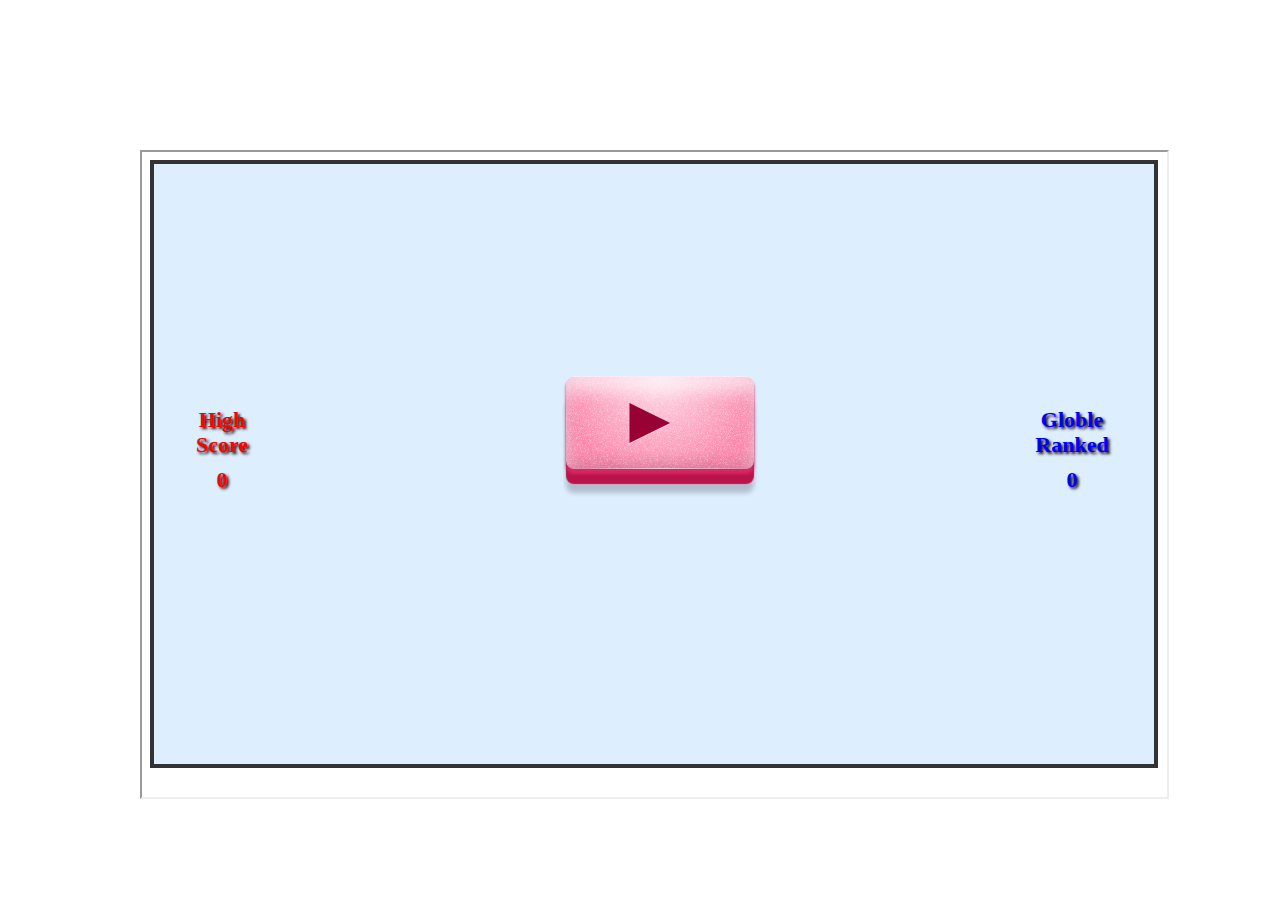
<file: index.html>
﻿<!DOCTYPE HTML>
<html>
	<head>
		<title>竞技连连看</title>

	</head>
	<body >
		<iframe id='gameFrame' src="./game.html" width="1025px" height="645" style='left:100px'></iframe>
	</body>
	<script src="js/jquery.min.js" type="text/javascript"></script>
	<script src="js/index.js" type="text/javascript"></script>
</html>
</file>
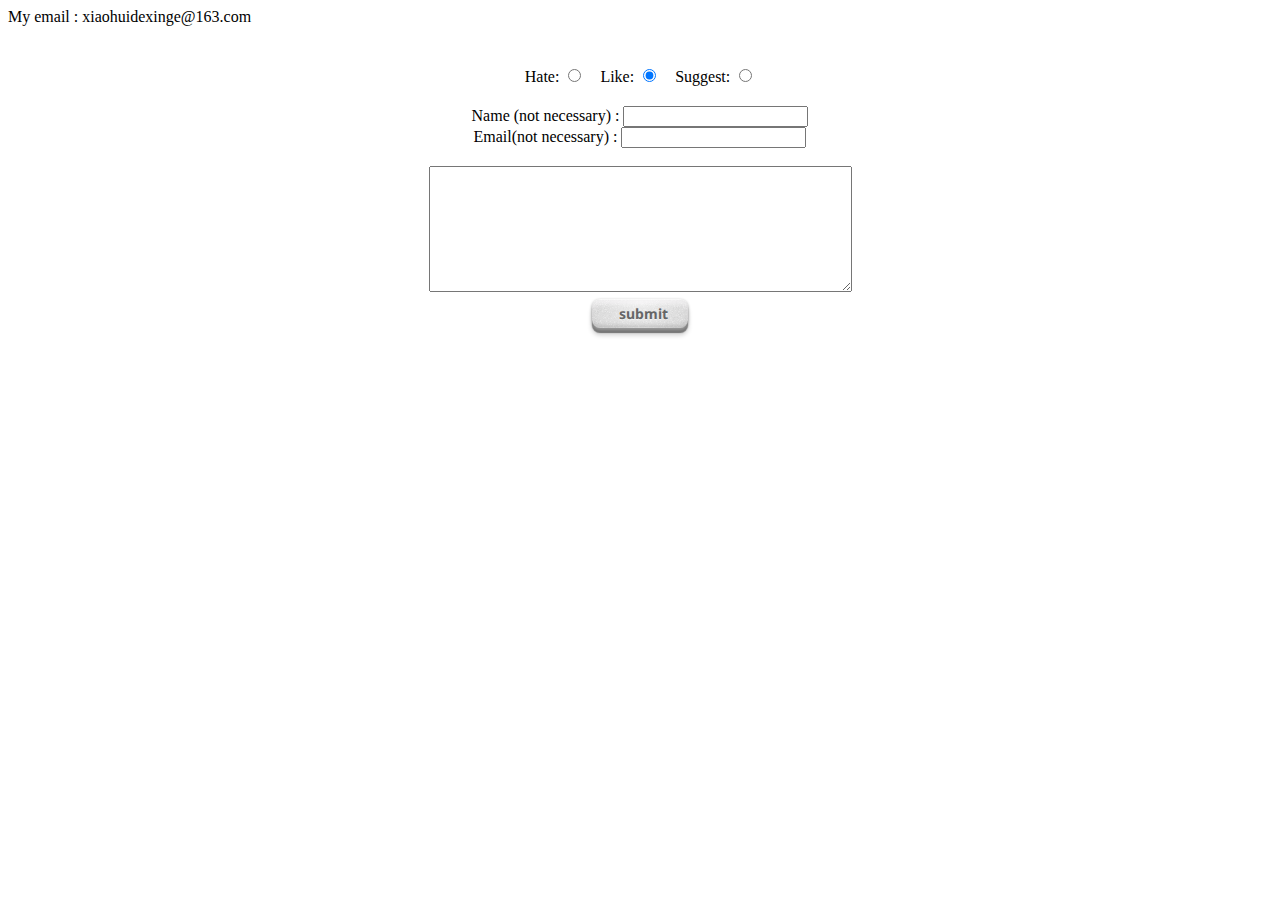
<file: advice.html>
<html>
<head>
<title>
Advice
</title>
<script src="js/jquery.min.js" type="text/javascript">
</script>
<script src="js/advice.js" type="text/javascript">
</script>
<script language="Javascript" type="text/javascript">
</script>
<link rel="stylesheet" href="css/buttons.css" />
<link rel="stylesheet" href="css/styles.css" />
</head>
<body>
My email : xiaohuidexinge@163.com
</br>
<div class='advice_div'>
Hate:
<input id="ad_kind" type="radio" name="ad_kind" value="hate" /> &nbsp;&nbsp;
Like:
<input id="ad_kind" type="radio" name="ad_kind" value="like" checked="checked"/> &nbsp;&nbsp;
Suggest:
<input id="ad_kind" type="radio" name="ad_kind" value="suggest" />
</br>
Name (not necessary) : <input id="name" type="text" style='margin-top:20px;'/>
</br>
Email(not necessary) : <input id="email" type="text" />
</br>
</br>
<textarea id="content" rows="8" cols="50">
</textarea>
</br>
<a href="#" class="button submit" onclick='submit();'>submit</a>
<img src="images1/activity_indicator.gif"  style="display:none" id='act_icon' />
</div>
</body>
</html>
</file>
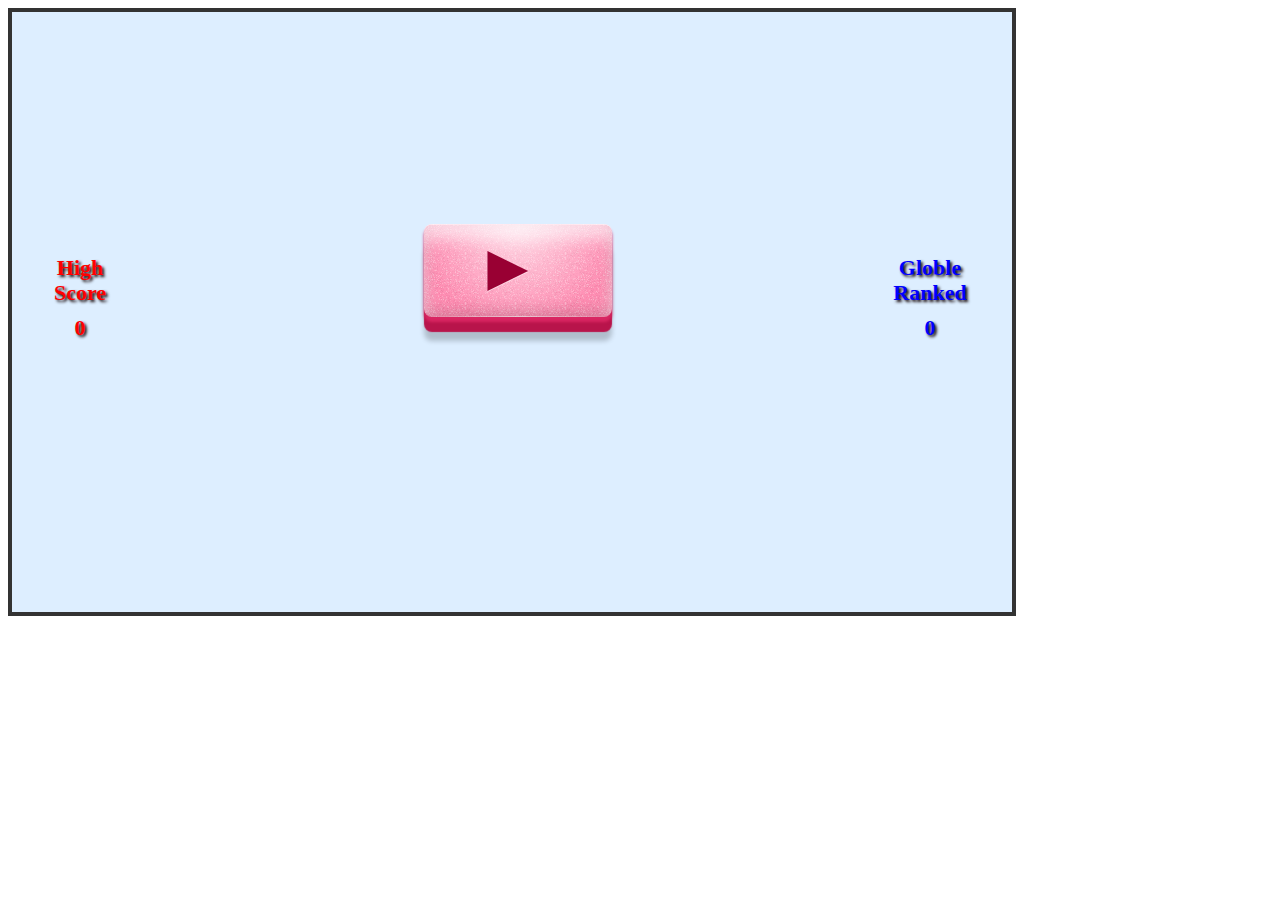
<file: game.html>
﻿<!DOCTYPE HTML>
<html>
	<head>
		<title>竞技连连看</title>

		<link rel="stylesheet" href="css/buttons.css" />
		<link rel="stylesheet" href="css/styles.css" />
		<link rel="stylesheet" href="css/pictos.css" />
	</head>
	<div>
		<canvas id="myCanvas" width="1000" height="600" >
			Your browser does not support the canvas element.
		</canvas>
		<h1 class='bestScore' style = 'top : 240px'>High</h1>
		<h1 class='bestScore' style = 'top : 265px'>Score</h1>
		<br>
		<h1 id='best' class='bestScore' style = 'top : 300px; text-align:center'></h1>
		<h1 class='globle' style = 'top :240px' onclick='coming()'>Globle</h1>
		<h1 class='globle' style = 'top :265px' onclick='coming()'>Ranked</h1>
		<br>
		<h1 id='best' class='globle' style = 'top : 300px; text-align:center' onclick='coming()'>0</h1>
		<a href="#" id='startBtn' class="button pink startB" data-icon="4"></a>

		<a href="#" id='restartBtn' class="button blue restartB" data-icon="1" id = 'restart'></a>
		<a href="#" id='randomBtn' class="button blue suffleB round " data-icon=";" id = 'suffle'></a>
		<a href="#" id='triggerBtn' class="button blue suspendB " data-icon="5" id = 'suspend' ></a>
	</div>

	<a href="#" id='adviceBtn' class="button response blue" data-icon="M" id = 'response' ></a>

	<div id='weibo'></div>

	<img src="images1/1.png"  id='image1' style="display:none" />
	<img src="images1/2.png"  id='image2' style="display:none" />
	<img src="images1/3.png"  id='image3' style="display:none" />
	<img src="images1/4.png"  id='image4' style="display:none" />
	<img src="images1/5.png"  id='image5' style="display:none" />
	<img src="images1/6.png"  id='image6' style="display:none" />
	<img src="images1/7.png"  id='image7' style="display:none" />
	<img src="images1/8.png"  id='image8' style="display:none" />
	<img src="images1/9.png"  id='image9' style="display:none" />
	<img src="images1/10.png"  id='image10' style="display:none" />
	<img src="images1/11.png"  id='image11' style="display:none" />
	<img src="images1/12.png"  id='image12' style="display:none" />
	<img src="images1/13.png"  id='image13' style="display:none" />
	<img src="images1/14.png"  id='image14' style="display:none" />
	<img src="images1/15.png"  id='image15' style="display:none" />
	<img src="images1/16.png"  id='image16' style="display:none" />
	<img src="images1/17.png"  id='image17' style="display:none" />
	<img src="images1/18.png"  id='image18' style="display:none" />
	<img src="images1/19.png"  id='image19' style="display:none" />
	<img src="images1/20.png"  id='image20' style="display:none" />
	<img src="images1/21.png"  id='image21' style="display:none" />
	<img src="images1/22.png"  id='image22' style="display:none" />
	<img src="images1/23.png"  id='image23' style="display:none" />
	<img src="images1/24.png"  id='image24' style="display:none" />
	<img src="images1/25.png"  id='image25' style="display:none" />
	<img src="images1/26.png"  id='image26' style="display:none" />
	<img src="images1/27.png"  id='image27' style="display:none" />
	<img src="images1/28.png"  id='image28' style="display:none" />
	<img src="images1/29.png"  id='image29' style="display:none" />
	<img src="images1/30.png"  id='image30' style="display:none" />
	<script src="js/jquery.min.js" type="text/javascript"></script>
	<script src="js/draw.js" type="text/javascript"></script>
	</body>
</html>
</file>
<file: css/buttons.css>
/* BonBon Buttons 1.1 by simurai.com

1.1 Added unprefixed attributes, :focus style, <button> support
1.0 Released

Usage:
	
	Default button: 			<a href="" class="button">Label</a>
	More fancy with icon: 		<a href="" class="button orange glossy" data-icon="★">Label</a>
	
Following additional class names are supported:
		
	Color: 		orange, pink, blue, green, transparent
	Font: 		serif
	Material: 	glossy, glass
	Size: 		xs, xl
	Shape: 		round, oval, brackets, skew, back, knife, shield, drop, morph
	Icon only: 	icon
	Disabled:	disabled

*/


@import url(http://fonts.googleapis.com/css?family=Droid+Sans:bold+Lobster);
@import url(http://fonts.googleapis.com/css?family=Lobster);


/* -------------- THE button -------------- */
.button {

/* text */
	text-decoration: 		none;
	font: 					24px/1em 'Droid Sans', sans-serif;
	font-weight: 			bold;
	text-shadow: 			rgba(255,255,255,.5) 0 1px 0;
	-webkit-user-select: 	none;
	-moz-user-select: 		none;
	user-select: 			none;
	
	
/* layout */
	padding: 				.5em .6em .4em .6em;
	margin: 				.5em;
	display: 				inline-block;
	position: 				relative;
	
	-webkit-border-radius: 	8px;
	-moz-border-radius: 	8px;
	border-radius: 	8px;
	
/* effects */
	border-top: 		1px solid rgba(255,255,255,0.8);
	border-bottom: 		1px solid rgba(0,0,0,0.1);
	
	background-image: 	-webkit-gradient(radial, 50% 0, 100, 50% 0, 0, from( rgba(255,255,255,0) ), to( rgba(255,255,255,0.7) )), url(noise.png);
	background-image: 	-moz-radial-gradient(top, ellipse cover, rgba(255,255,255,0.7) 0%, rgba(255,255,255,0) 100%), url(noise.png);
	background-image: 	gradient(radial, 50% 0, 100, 50% 0, 0, from( rgba(255,255,255,0) ), to( rgba(255,255,255,0.7) )), url(noise.png);

	-webkit-transition: background .2s ease-in-out;
	-moz-transition: 	background .2s ease-in-out;
	transition: 		background .2s ease-in-out;
	
/* color */
	color: 				hsl(0, 0%, 40%) !important;
	background-color: 	hsl(0, 0%, 75%);
	
	-webkit-box-shadow: inset rgba(255,254,255,0.6) 0 0.3em .3em, inset rgba(0,0,0,0.15) 0 -0.1em .3em, /* inner shadow */ 
						hsl(0, 0%, 60%) 0 .1em 3px, hsl(0, 0%, 45%) 0 .3em 1px, /* color border */
						rgba(0,0,0,0.2) 0 .5em 5px; /* drop shadow */
	-moz-box-shadow: 	inset rgba(255,254,255,0.6) 0 0.3em .3em, inset rgba(0,0,0,0.15) 0 -0.1em .3em, /* inner shadow */ 
						hsl(0, 0%, 60%) 0 .1em 3px, hsl(0, 0%, 45%) 0 .3em 1px, /* color border */
						rgba(0,0,0,0.2) 0 .5em 5px; /* drop shadow */
	box-shadow:		 	inset rgba(255,254,255,0.6) 0 0.3em .3em, inset rgba(0,0,0,0.15) 0 -0.1em .3em, /* inner shadow */ 
						hsl(0, 0%, 60%) 0 .1em 3px, hsl(0, 0%, 45%) 0 .3em 1px, /* color border */
						rgba(0,0,0,0.2) 0 .5em 5px; /* drop shadow */
}

/* -------------- button (tag) -------------- */

button.button {
	border-left: none;
	border-right: none;
}
button.button:hover {
	cursor: pointer;
}


/* -------------- icon -------------- */
.button:before {
	font: 			1.2em/0 'Pictos', sans-serif;
	content: 		attr(data-icon); /* gets the icon value from the custom data attribute and puts it infront of the button label */
	margin-right: 	0.4em;
	
	
}
/* icon only */
.icon {
	font-weight: normal;
	font-style: normal;
	text-indent: 	-999em;
}
.icon:before { 
	margin-right: 	0;
	display: 		block;
	height: 		0;
	text-indent: 	0px;	
}



/* -------------- colours -------------- */

.button.orange {
	color: 				hsl(39, 100%, 30%) !important;
	background-color: 	hsl(39, 100%, 50%);

	-webkit-box-shadow: inset rgba(255,254,255,0.6) 0 0.3em .3em, inset rgba(0,0,0,0.15) 0 -0.1em .3em, /* inner shadow */ 
							hsl(39, 100%, 40%) 0 .1em 3px, hsl(39, 100%, 30%) 0 .3em 1px, /* color border */
							rgba(0,0,0,0.2) 0 .5em 5px; /* drop shadow */
	-moz-box-shadow: 	inset rgba(255,254,255,0.6) 0 0.3em .3em, inset rgba(0,0,0,0.15) 0 -0.1em .3em, /* inner shadow */ 
							hsl(39, 100%, 40%) 0 .1em 3px, hsl(39, 100%, 30%) 0 .3em 1px, /* color border */
							rgba(0,0,0,0.2) 0 .5em 5px; /* drop shadow */
	box-shadow:		 	inset rgba(255,254,255,0.6) 0 0.3em .3em, inset rgba(0,0,0,0.15) 0 -0.1em .3em, /* inner shadow */ 
							hsl(39, 100%, 40%) 0 .1em 3px, hsl(39, 100%, 30%) 0 .3em 1px, /* color border */
							rgba(0,0,0,0.2) 0 .5em 5px; /* drop shadow */
}
.button.orange:hover { 	background-color: hsl(39, 100%, 65%); }


.button.blue {
	color: 				hsl(208, 50%, 40%) !important;
	background-color: 	hsl(208, 100%, 75%);
	
	-webkit-box-shadow: inset rgba(255,254,255,0.6) 0 0.3em .3em, inset rgba(0,0,0,0.15) 0 -0.1em .3em, /* inner shadow */ 
							hsl(208, 50%, 55%) 0 .1em 3px, hsl(208, 50%, 40%) 0 .3em 1px, /* color border */
							rgba(0,0,0,0.2) 0 .5em 5px;	/* drop shadow */
	-moz-box-shadow: 	inset rgba(255,254,255,0.6) 0 0.3em .3em, inset rgba(0,0,0,0.15) 0 -0.1em .3em, /* inner shadow */ 
							hsl(208, 50%, 55%) 0 .1em 3px, hsl(208, 50%, 40%) 0 .3em 1px, /* color border */
							rgba(0,0,0,0.2) 0 .5em 5px;	/* drop shadow */
	box-shadow: 		inset rgba(255,254,255,0.6) 0 0.3em .3em, inset rgba(0,0,0,0.15) 0 -0.1em .3em, /* inner shadow */ 
							hsl(208, 50%, 55%) 0 .1em 3px, hsl(208, 50%, 40%) 0 .3em 1px, /* color border */
							rgba(0,0,0,0.2) 0 .5em 5px;	/* drop shadow */
}
.button.blue:hover { 	background-color: hsl(208, 100%, 83%); }

.button.green {
	color: 				hsl(88, 70%, 30%) !important;
	background-color: 	hsl(88, 70%, 60%);
	-webkit-box-shadow: inset rgba(255,254,255,0.6) 0 0.3em .3em, inset rgba(0,0,0,0.15) 0 -0.1em .3em, /* inner shadow */ 
							hsl(88, 70%, 40%) 0 .1em 3px, hsl(88, 70%, 30%) 0 .3em 1px, /* color border */
							rgba(0,0,0,0.2) 0 .5em 5px; /* drop shadow */
	-moz-box-shadow: 	inset rgba(255,254,255,0.6) 0 0.3em .3em, inset rgba(0,0,0,0.15) 0 -0.1em .3em, /* inner shadow */ 
							hsl(88, 70%, 40%) 0 .1em 3px, hsl(88, 70%, 30%) 0 .3em 1px, /* color border */
							rgba(0,0,0,0.2) 0 .5em 5px; /* drop shadow */
	box-shadow:		 	inset rgba(255,254,255,0.6) 0 0.3em .3em, inset rgba(0,0,0,0.15) 0 -0.1em .3em, /* inner shadow */ 
							hsl(88, 70%, 40%) 0 .1em 3px, hsl(88, 70%, 30%) 0 .3em 1px, /* color border */
							rgba(0,0,0,0.2) 0 .5em 5px; /* drop shadow */
}
.button.green:hover { 	background-color: hsl(88, 70%, 75%); }

.button.pink {
	color: 				hsl(340, 100%, 30%) !important;
	background-color: 	hsl(340, 100%, 75%);
	-webkit-box-shadow: inset rgba(255,254,255,0.6) 0 0.3em .3em, inset rgba(0,0,0,0.15) 0 -0.1em .3em, /* inner shadow */ 
							hsl(340, 70%, 50%) 0 .1em 3px, hsl(340, 80%, 40%) 0 .3em 1px, /* color border */
							rgba(0,0,0,0.2) 0 .5em 5px; /* drop shadow */
	-moz-box-shadow: 	inset rgba(255,254,255,0.6) 0 0.3em .3em, inset rgba(0,0,0,0.15) 0 -0.1em .3em, /* inner shadow */ 
							hsl(340, 70%, 50%) 0 .1em 3px, hsl(340, 80%, 40%) 0 .3em 1px, /* color border */
							rgba(0,0,0,0.2) 0 .5em 5px; /* drop shadow */
	box-shadow: 		inset rgba(255,254,255,0.6) 0 0.3em .3em, inset rgba(0,0,0,0.15) 0 -0.1em .3em, /* inner shadow */ 
							hsl(340, 70%, 50%) 0 .1em 3px, hsl(340, 80%, 40%) 0 .3em 1px, /* color border */
							rgba(0,0,0,0.2) 0 .5em 5px; /* drop shadow */
}
.button.pink:hover { 	background-color: hsl(340, 100%, 83%); }



.button.transparent {
	color: 	rgba(0,0,0,0.5) !important;
}
.button.transparent, .button.transparent:hover, .button.transparent:active {
	background-color: transparent;
	background-image: none;
}
.button.transparent:hover {
	opacity: .9;
}



/* -------------- States -------------- */

.button:hover {
	background-color: 	hsl(0, 0%, 83%);
}



.button:active {
	background-image: 	-webkit-gradient(radial, 50% 0, 100, 50% 0, 0, from( rgba(255,255,255,0) ), to( rgba(255,255,255,0) )), url(noise.png);
	background-image: 	-moz-gradient(radial, 50% 0, 100, 50% 0, 0, from( rgba(255,255,255,0) ), to( rgba(255,255,255,0) )), url(noise.png);
	background-image: 	gradient(radial, 50% 0, 100, 50% 0, 0, from( rgba(255,255,255,0) ), to( rgba(255,255,255,0) )), url(noise.png);

	-webkit-box-shadow: inset rgba(255,255,255,0.6) 0 0.3em .3em, inset rgba(0,0,0,0.2) 0 -0.1em .3em, /* inner shadow */ 
							rgba(0,0,0,0.4) 0 .1em 1px, /* border */
							rgba(0,0,0,0.2) 0 .2em 6px; /* drop shadow */
	-moz-box-shadow: 	inset rgba(255,255,255,0.6) 0 0.3em .3em, inset rgba(0,0,0,0.2) 0 -0.1em .3em, /* inner shadow */ 
							rgba(0,0,0,0.4) 0 .1em 1px, /* border */
							rgba(0,0,0,0.2) 0 .2em 6px; /* drop shadow */
	box-shadow: 		inset rgba(255,255,255,0.6) 0 0.3em .3em, inset rgba(0,0,0,0.2) 0 -0.1em .3em, /* inner shadow */ 
							rgba(0,0,0,0.4) 0 .1em 1px, /* border */
							rgba(0,0,0,0.2) 0 .2em 6px; /* drop shadow */

	-webkit-transform: 	translateY(.2em);
	-moz-transform: 	translateY(.2em);
	transform: 			translateY(.2em);
}

.button:focus {
	outline: none;
	color: rgba(254,255,255,0.9) !important;
	text-shadow: rgba(0,0,0,0.2) 0 1px 2px;
}

.button[disabled], .button[disabled]:hover, .button.disabled, .button.disabled:hover {
	opacity: 			.5;
	cursor: 			default;
	color: 				rgba(0,0,0,0.2) !important;
	text-shadow: 		none !important;
	background-color: 	rgba(0,0,0,0.05);
	background-image: 	none;
	border-top: 		none;

	-webkit-box-shadow: inset rgba(255,254,255,0.4) 0 0.3em .3em, inset rgba(0,0,0,0.1) 0 -0.1em .3em, /* inner shadow */ 
							rgba(0,0,0,0.3) 0 .1em 1px, /* border */
							rgba(0,0,0,0.2) 0 .2em 6px; /* drop shadow */
	-moz-box-shadow: 	inset rgba(255,254,255,0.4) 0 0.3em .3em, inset rgba(0,0,0,0.1) 0 -0.1em .3em, /* inner shadow */ 
							rgba(0,0,0,0.3) 0 .1em 1px, /* border */
							rgba(0,0,0,0.2) 0 .2em 6px; /* drop shadow */
	box-shadow: 		inset rgba(255,254,255,0.4) 0 0.3em .3em, inset rgba(0,0,0,0.1) 0 -0.1em .3em, /* inner shadow */ 
							rgba(0,0,0,0.3) 0 .1em 1px, /* border */
							rgba(0,0,0,0.2) 0 .2em 6px; /* drop shadow */

	-webkit-transform: 	translateY(5px);
	-moz-transform: 	translateY(5px);
	transform: 			translateY(5px);
}

/* -------------- Fonts -------------- */

.serif { 
	font-family: 'Lobster', serif;
	font-weight: 			normal;
}


/* -------------- Sizes -------------- */

.xs { font-size: 16px; }
.xl { font-size: 32px; }


/* -------------- Materials -------------- */

.button.glossy:after, .button.glass:after {
	content: 	"";
	position: 	absolute; 
    width: 		90%;
    height: 	60%;
    top: 		0;
    left: 		5%;    
    
    -webkit-border-radius: 	.5em .5em 1em 1em / .5em .5em 2em 2em;    
    -moz-border-radius: 	.5em .5em 1em 1em / .5em .5em 2em 2em;
    border-radius: 			.5em .5em 1em 1em / .5em .5em 2em 2em;
    
    background-image: 		-webkit-gradient(linear, 0% 0, 100% 0, from( rgba(255,255,255,.55) ), to( rgba(255,255,255,.5) ),
    							color-stop(.5, rgba(255,255,255,0)), color-stop(.8, rgba(255,255,255,0)) );	
    background-image: 		-moz-linear-gradient(left, rgba(255,255,255,.55), rgba(255,255,255,0) 50%, rgba(255,255,255,0) 80%, rgba(255,255,255,.5) );	
    background-image: 		gradient(linear, 0% 0, 100% 0, from( rgba(255,255,255,.55) ), to( rgba(255,255,255,.5) ),
    							color-stop(.5, rgba(255,255,255,0)), color-stop(.8, rgba(255,255,255,0)) );	
}
.button.glossy:active:after,
.button.glass:active:after,
.button.disabled:after,
.button[disabled]:after
 { opacity: .6; }

.button.icon.glossy:after,
.button.icon.glass:after { height: 75% ; }

/* -------------- Glass + Transparent -------------- */
.button.glass {
	text-shadow: rgba(255,255,255,.5) 0 -1px 0, rgba(0,0,0,0.18) 0 .18em .15em;
}
.button.glass:active {
	text-shadow: rgba(255,255,255,.3) 0 1px 0, rgba(0,0,0,0.15) 0 .18em .15em;
}


/* -------------- Shapes -------------- */

/* round */
.round, .round.glossy:after, .round.glass:after { 
	border-top: none; 
	-webkit-border-radius: 	1em; 
	-moz-border-radius: 	1em; 
	border-radius: 			1em; 
}

/* oval */
.oval {
	border-top: 			none; 
	padding-left: 			.8em;
	padding-right: 			.8em;
	-webkit-border-radius: 	5em / 2em; 
	-moz-border-radius: 	5em / 2em; 
	border-radius: 			5em / 2em; 
}
.oval.glossy:after, .oval.glass:after { 	
	top: 					5%;
	-webkit-border-radius: 	5em / 2em 2em 1em 1em; 
	-moz-border-radius: 	5em / 2em 2em 1em 1em; 
	border-radius: 			5em / 2em 2em 1em 1em; 
}
.oval.icon {
	padding-left: 			.8em;
	padding-right: 			.8em;	
	-webkit-border-radius: 	1.5em / 1em; 
	-moz-border-radius: 	1.5em / 1em; 
	border-radius: 			1.5em / 1em; 
}
.oval.icon.glossy:after, .oval.icon.glass:after {	
	-webkit-border-radius: 	1.5em / 1em; 
	-moz-border-radius: 	1.5em / 1em; 
	border-radius: 			1.5em / 1em; 
}

/* brackets */
.brackets, .brackets.glossy:after, .brackets.glass:after { 
	border-top: 			none; 
	-webkit-border-radius: 	.5em / 1em;
	-moz-border-radius: 	.5em / 1em;
	border-radius: 			.5em / 1em;
}

/* skew */
.skew { 
	border-top: 			none; 
	padding-right: 			1.2em;
	padding-left: 			0.8em;	
	-webkit-border-radius: 	5em 1em / 5em 1em;  
	-moz-border-radius: 	5em 1em / 5em 1em;  
	border-radius: 			5em 1em / 5em 1em;  
}
.skew.glossy:after, .skew.glass:after { 	
	left: 10%;
	-webkit-border-radius: 	7em 1em / 5em 1em;
	-moz-border-radius: 	7em 1em / 5em 1em;
	border-radius: 			7em 1em / 5em 1em;
}
.skew.icon { 	
	padding-right: 			.9em;
	padding-left: 			.8em;
}

/* back */
.back, .back.glossy:after, .back.glass:after { 
	border-top-color: 		rgba(255,255,255,0.5);
	-webkit-border-radius: 	1.6em 1.6em 1em 1em / 4em 4em 1em 1em; 
	-moz-border-radius: 	1.6em 1.6em 1em 1em / 4em 4em 1em 1em; 
	border-radius: 			1.6em 1.6em 1em 1em / 4em 4em 1em 1em; 
}
.back.glossy:after, .back.glass:after { 
	 left: 	6%;
	 width:	88%;
}

/* knife */
.knife { 						
	padding-left: 1.5em;
	-webkit-border-radius: 	.2em .5em .5em 8em / .2em .5em .5em 5em; 
	-moz-border-radius: 	.2em .5em .5em 8em / .2em .5em .5em 5em; 
	border-radius: 			.2em .5em .5em 8em / .2em .5em .5em 5em; 
}
.knife.glossy:after, .knife.glass:after {
	left: 					3%;
	width: 					97%; 		
	-webkit-border-radius: 	.1em .5em .5em 8em / .1em .5em .5em 2em;   
	-moz-border-radius: 	.1em .5em .5em 8em / .1em .5em .5em 2em;   
	border-radius: 			.1em .5em .5em 8em / .1em .5em .5em 2em;   
}
.knife.glossy.icon:after, .knife.glass.icon:after { 
	left: 					5%; 
	width: 					95%;
	-webkit-border-radius: 	.5em .5em 1em 6em / .5em .5em 1em 4em; 
	-moz-border-radius: 	.5em .5em 1em 6em / .5em .5em 1em 4em; 
	border-radius: 			.5em .5em 1em 6em / .5em .5em 1em 4em; 
}

/* shield */
.shield, .shield.glossy:after, .shield.glass:after { 
	-webkit-border-radius: 	.4em .4em 2em 2em / .4em .4em 3em 3em; 
	-moz-border-radius: 	.4em .4em 2em 2em / .4em .4em 3em 3em;
	border-radius: 			.4em .4em 2em 2em / .4em .4em 3em 3em;
}
.shield { 							
	padding-left: 	.8em;
	padding-right: 	.8em;
}
.shield.icon { 						
	padding-left: 	.6em; 
	padding-right: 	.6em;
}

/* drop */
.drop {
	border-top: none;
	-webkit-border-radius: 	2em 5em  2em .6em / 2em 4em 2em .6em; 
	-moz-border-radius: 	2em 5em  2em .6em / 2em 4em 2em .6em; 
	border-radius: 			2em 5em  2em .6em / 2em 4em 2em .6em; 
}
.drop.glossy:after, .drop.glass:after { 
	left: 4%;
	-webkit-border-radius: 	2em 6em  2em 1em / 2em 4em 2em 2em; 
	-moz-border-radius: 	2em 6em  2em 1em / 2em 4em 2em 2em;
	border-radius: 			2em 6em  2em 1em / 2em 4em 2em 2em;
}
.drop.icon { 	
	padding-right: .6em; 
}


/* morph */
.morph {
	border-top: none;
	-webkit-border-radius: 	5em / 2em;
	-moz-border-radius: 	5em / 2em;
	border-radius: 			5em / 2em;
	-webkit-transition: 	-webkit-border-radius .3s ease-in-out;
	-moz-transition: 		-moz-border-radius .3s ease-in-out;
	transition: 			-moz-border-radius .3s ease-in-out;
}
.morph:hover { 
	-webkit-border-radius: 	.4em .4em 2em 2em / .4em .4em 3em 3em;
	-moz-border-radius: 	.4em .4em 2em 2em / .4em .4em 3em 3em;
	border-radius: 			.4em .4em 2em 2em / .4em .4em 3em 3em;
}
.morph:active { 
	-webkit-border-radius: 	.3em;
	-moz-border-radius: 	.3em;
	border-radius: 			.3em;
}
.morph:after { 
	display: none;
}




/* Some ugly hacks for FF. 
Thanks to David Hund for some help - http://valuedstandards.com/static/test/buttons/ */
@-moz-document url-prefix() {
	.button { text-align: center; }
	.icon { padding: .5em 1em; }
	.icon:before { margin-left: -.42em; float: left; }
	
	.drop.icon { padding-right: 1.1em; }
	.shield.icon { padding-left: 1.1em; padding-right: 1.1em; }
	.skew.icon { padding-right: 1.4em; padding-left: 1.3em; }
	.oval.icon { padding-left: 1.3em; padding-right: 1.3em;	}
	.knife { padding-left: 2em; }
}




/* Damn, this became a fat baby..  */
</file>
<file: css/styles.css>
canvas {
	border: 4px #333333 solid;
    background-color: #DEF;
}

.button_control{
	position: absolute;
	left: 1050px;
	width : 130px;
	text-align:center;
}


.restartB{
	position: absolute;
	left: 20px;
	top : 20px;
	width : 50px;
	text-align:center;
	font-size: 16px;
	display: none;
}

.startB{
	position: absolute;
	left: 400px;
	top : 200px;
	width : 130px;
	text-align:center;
	font-size: 48px;
}

.suffleB{
	position: absolute;
	left: 550px;
	top : 20px;
	width : 50px;
	text-align:center;
	font-size: 16px;
	display: none;
}

.suspendB{
	position: absolute;
	left: 900px;
	top : 20px;
	width : 50px;
	text-align:center;
	font-size: 16px;
	display: none;
}

.response{
	position: absolute;
	width : 50px;
	left: 20px;
	top : 550px;
	text-align:center;
	font-size: 16px;
	display: none;
}

.bestScore {
    cursor:pointer;
	position: absolute;
	left: 20px;
	color:red;
	width : 120px;
    text-shadow: 2px 2px 3px #100;
	font-size: 22px;
	text-align:center;
}

.globle {
    cursor:pointer;
	position: absolute;
	left: 850px;
	color:blue;
	width : 160px;
    text-shadow: 2px 2px 3px #100;
	font-size: 22px;
	text-align:center;
}

.control{
	border: 2px #100 solid;
	width : 784px;
	height : 90px;
}


.advice_div{
    margin-top:40px;
    text-align:center;
}

.submit{
    font-size: 14px;
	text-align:center;
	width : 80px;
    
}
</file>
<file: css/pictos.css>
/* Pictos Font
* Copyright © 2010 Drew Wilson
* http://www.drewwilson.com  -  http://pictos.drewwilson.com
*
* The fonts included in this stylesheet are subject to the End User License you purchased
* from Drew Wilson. The fonts are protected under domestic and international trademark and 
* copyright law. You are prohibited from modifying, reverse engineering, duplicating, or
* distributing this font software.
*
* This font is NOT free. It is illegal to use this font without paying for a license. 
*/

@font-face {
	font-family: 'Pictos';
	src: url('pictos-web.eot');
	src: local('☺'), url('pictos-web.woff') format('woff'), url('pictos-web.ttf') format('truetype'), url('pictos-web.svg#webfontphKv1xv9') format('svg');
	font-weight: normal;
	font-style: normal;
}
</file>
